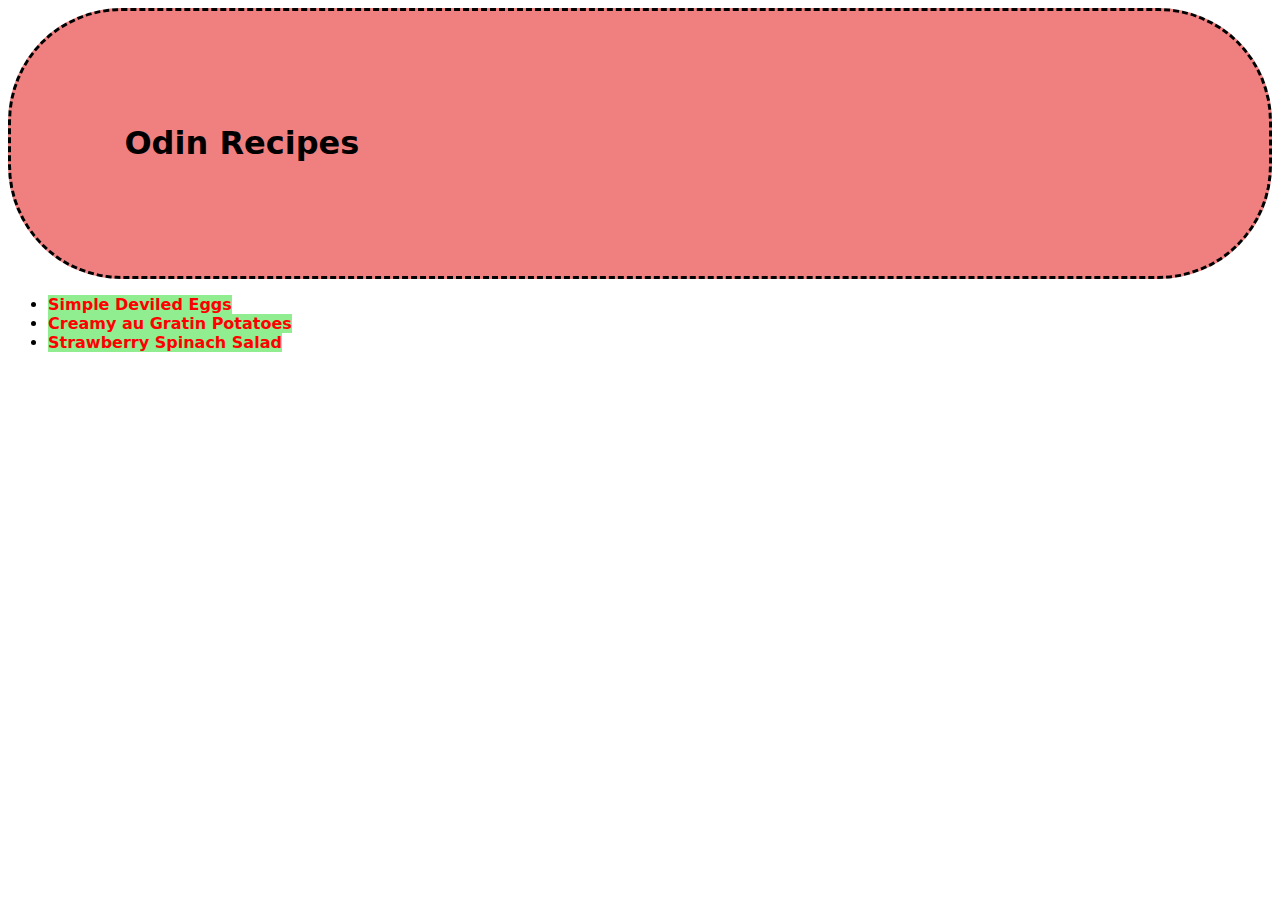
<file: index.html>
<!DOCTYPE html>
<html lang="en">
<head>
    <meta charset="UTF-8">
    <meta http-equiv="X-UA-Compatible" content="IE=edge">
    <meta name="viewport" content="width=device-width, initial-scale=1.0">
    <title>Odin Recipes</title>
   <link rel="stylesheet" href="styles.css">
</head>
<body>
    <h1>Odin Recipes</h1>
    <ul>
        <li><a href="recipes/simple_deviled_eggs.html">Simple Deviled Eggs</a></li>
        <li><a href="recipes/creamy_au_gratin_potatoes.html">Creamy au Gratin Potatoes</a></li>
        <li><a href="recipes/strawberry_spinach_salad.html">Strawberry Spinach Salad</a></li>
    </ul>
</body>
</html>
</file>
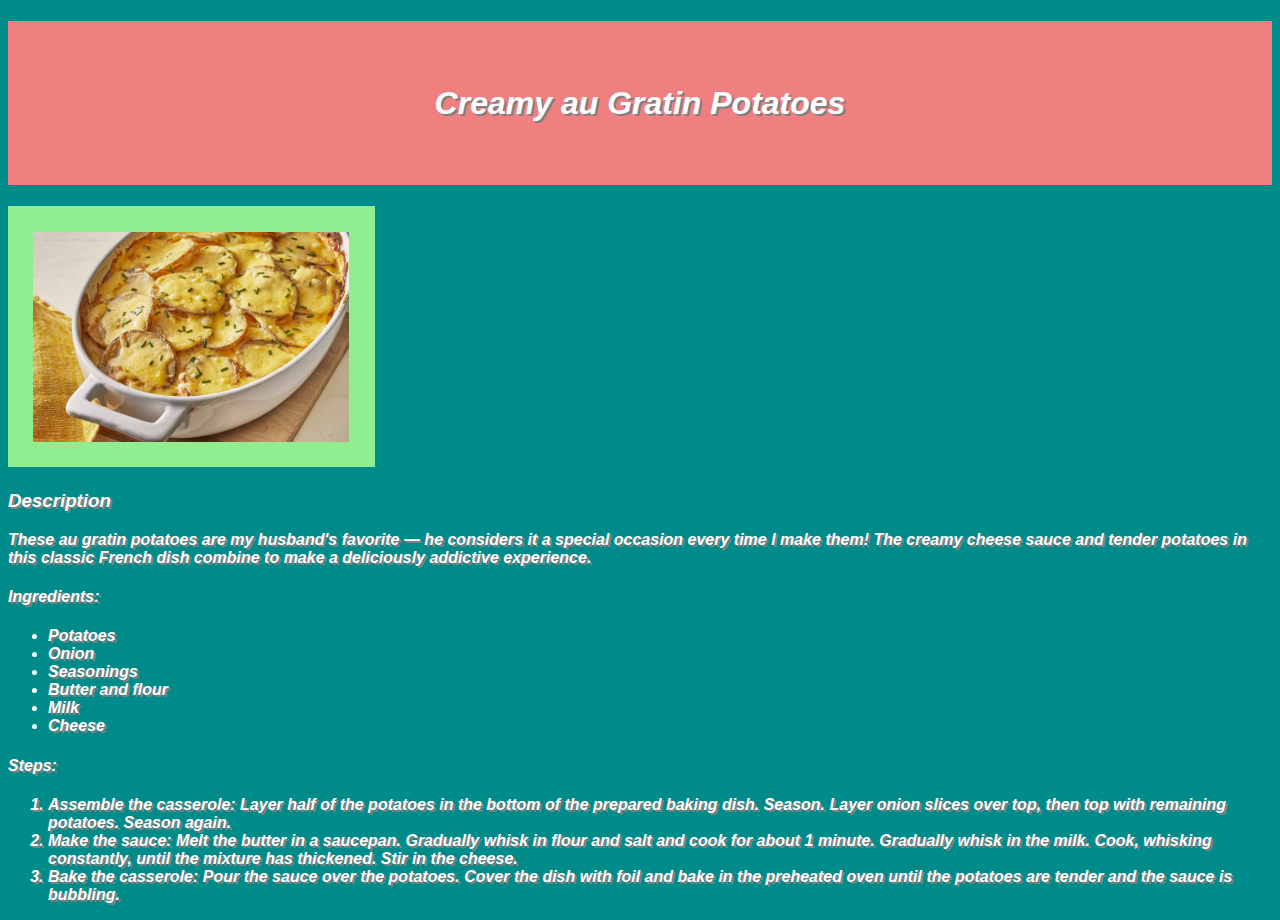
<file: recipes/creamy_au_gratin_potatoes.html>
<!DOCTYPE html>
<html lang="en">
<head>
    <meta charset="UTF-8">
    <meta http-equiv="X-UA-Compatible" content="IE=edge">
    <meta name="viewport" content="width=device-width, initial-scale=1.0">
    <title>Odin Recipes</title>
    <link rel="stylesheet" href="style.css">
    <style>
        img {
  max-width: 25%;
  height: auto;
}
    </style>
</head>
<body>
    <h1>Creamy au Gratin Potatoes</h1>
    <img src="potato.jpg" alt="image of the recipe">
<h3>Description</h3>
<p>These au gratin potatoes are my husband's favorite — he considers it a special occasion every time I make them! The creamy cheese sauce and tender potatoes in this classic French dish combine to make a deliciously addictive experience.</p>
<h4>Ingredients:</h4>
<ul>
    <li>Potatoes</li>
    <li>Onion</li>
    <li>Seasonings</li>
    <li>Butter and flour</li>
    <li>Milk</li>
    <li>Cheese</li>
</ul>
<h4>Steps:</h4>
<ol>
<li>Assemble the casserole: Layer half of the potatoes in the bottom of the prepared baking dish. Season. Layer onion slices over top, then top with remaining potatoes. Season again.</li>
<li>Make the sauce: Melt the butter in a saucepan. Gradually whisk in flour and salt and cook for about 1 minute. Gradually whisk in the milk. Cook, whisking constantly, until the mixture has thickened. Stir in the cheese.</li>
<li>Bake the casserole: Pour the sauce over the potatoes. Cover the dish with foil and bake in the preheated oven until the potatoes are tender and the sauce is bubbling.</li>
</ol>
</body>
</html>
</file>
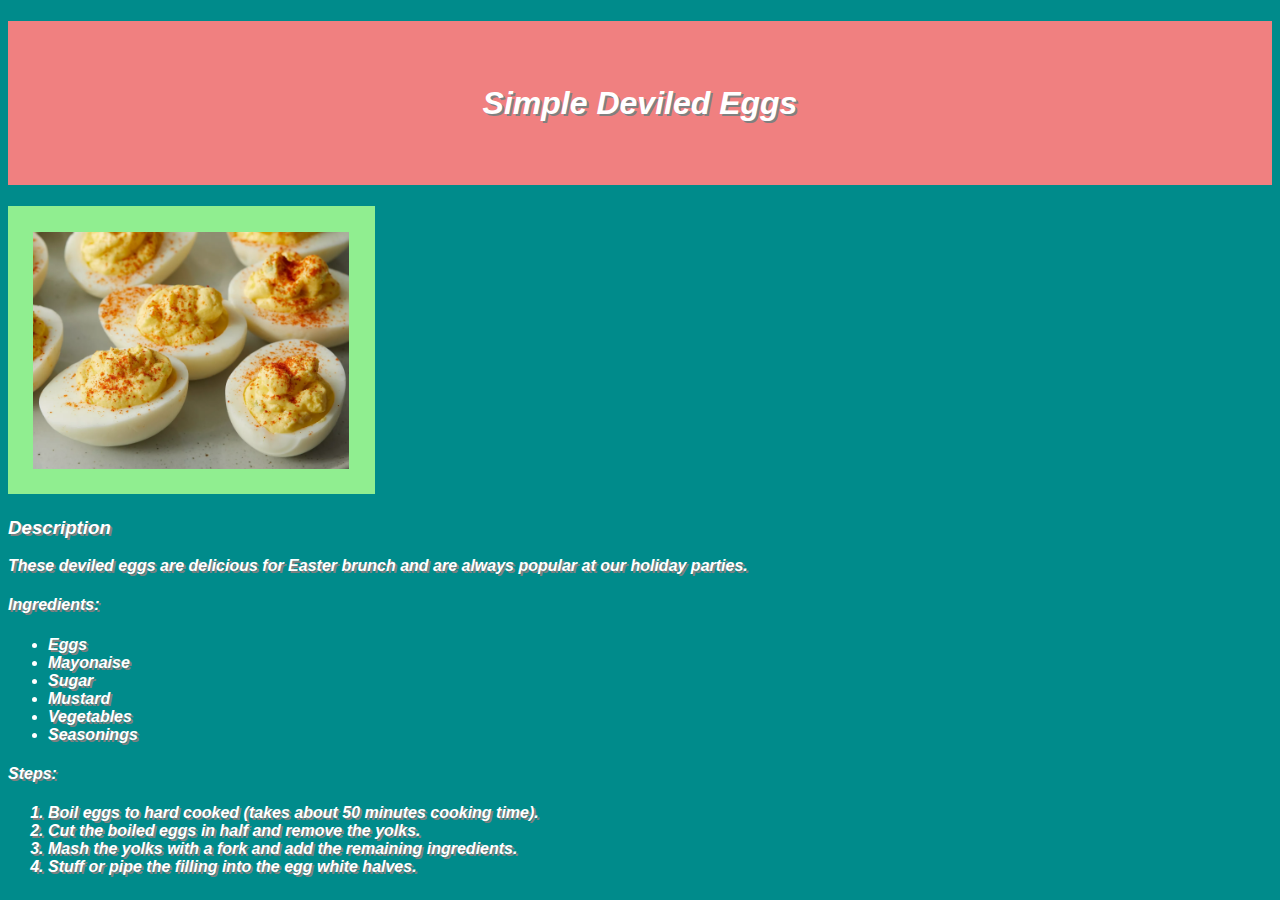
<file: recipes/simple_deviled_eggs.html>
<!DOCTYPE html>
<html lang="en">
<head>
    <meta charset="UTF-8">
    <meta http-equiv="X-UA-Compatible" content="IE=edge">
    <meta name="viewport" content="width=device-width, initial-scale=1.0">
    <title>Odin Recipes</title>
    <link rel="stylesheet" href="style.css">
    <style>
        img {
  max-width: 25%;
  height: auto;
}
    </style>
</head>
<body>
    <h1>Simple Deviled Eggs</h1>
    <img src="boiled_eggs.jpg" alt="image of the recipe">
<h3>Description</h3>
<p>These deviled eggs are delicious for Easter brunch and are always popular at our holiday parties. </p>
<h4>Ingredients:</h4>
<ul>
    <li>Eggs</li>
    <li>Mayonaise</li>
    <li>Sugar</li>
    <li>Mustard</li>
    <li>Vegetables</li>
    <li>Seasonings</li>
</ul>
<h4>Steps:</h4>
<ol>
<li>Boil eggs to hard cooked (takes about 50 minutes cooking time).</li>
<li>Cut the boiled eggs in half and remove the yolks.</li>
<li>Mash the yolks with a fork and add the remaining ingredients.</li>
<li>Stuff or pipe the filling into the egg white halves.</li>
</ol>
</body>
</html>
</file>
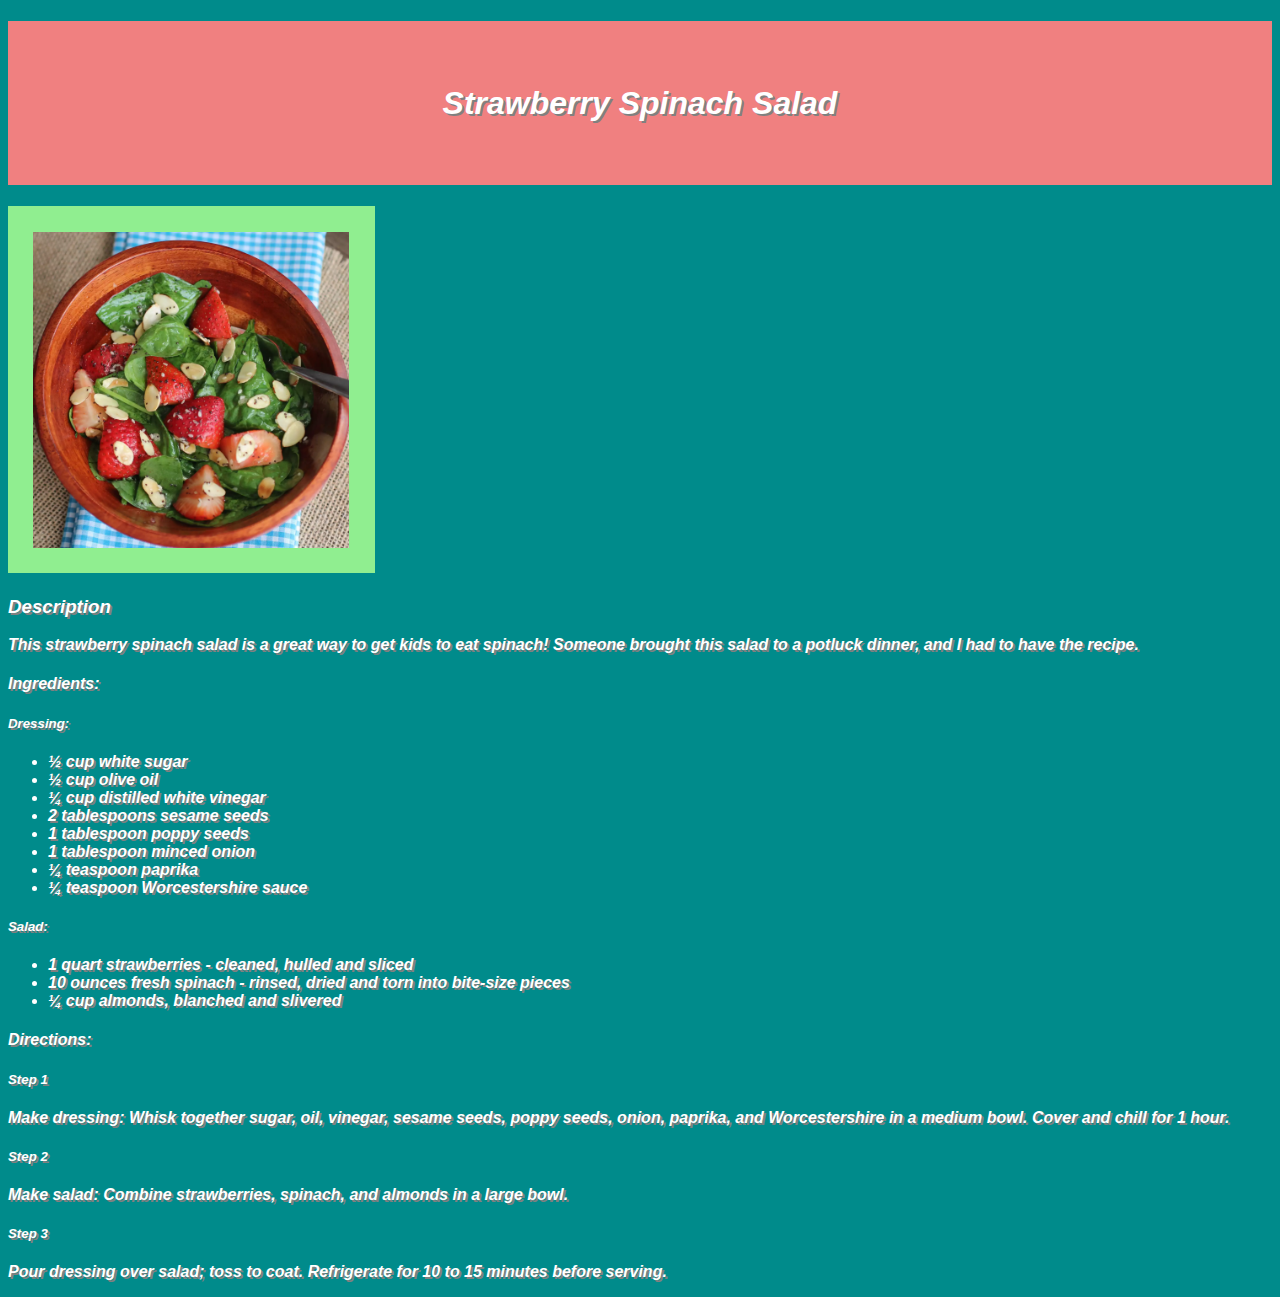
<file: recipes/strawberry_spinach_salad.html>
<!DOCTYPE html>
<html lang="en">
<head>
    <meta charset="UTF-8">
    <meta http-equiv="X-UA-Compatible" content="IE=edge">
    <meta name="viewport" content="width=device-width, initial-scale=1.0">
    <title>Odin Recipes</title>
    <link rel="stylesheet" href="style.css">
    <style>
        img {
  max-width: 25%;
  height: auto;
}
    </style>
</head>
<body>
    <h1>Strawberry Spinach Salad</h1>
    <img src="strawberry.jpg" alt="image of the recipe">
<h3>Description</h3>
<p>This strawberry spinach salad is a great way to get kids to eat spinach! Someone brought this salad to a potluck dinner, and I had to have the recipe. </p>
<h4>Ingredients:</h4>
<h5>Dressing:</h5>
<ul>
    <li>½ cup white sugar</li>
    <li>½ cup olive oil</li>
    <li>¼ cup distilled white vinegar</li>
    <li>2 tablespoons sesame seeds</li>
    <li>1 tablespoon poppy seeds</li>
    <li>1 tablespoon minced onion</li>
    <li>¼ teaspoon paprika</li>
    <li>¼ teaspoon Worcestershire sauce</li>
</ul>
<h5>Salad:</h5>
<ul>
    <li>1 quart strawberries - cleaned, hulled and sliced</li>
    <li>10 ounces fresh spinach - rinsed, dried and torn into bite-size pieces</li>
    <li>¼ cup almonds, blanched and slivered</li>
</ul>
<h4>Directions:</h4>
<h5>Step 1</h5>
<p>Make dressing: Whisk together sugar, oil, vinegar, sesame seeds, poppy seeds, onion, paprika, and Worcestershire in a medium bowl. Cover and chill for 1 hour.</p>
<h5>Step 2</h5>
<p>Make salad: Combine strawberries, spinach, and almonds in a large bowl.</p>
<h5>Step 3</h5>
<p>Pour dressing over salad; toss to coat. Refrigerate for 10 to 15 minutes before serving.</p>

</body>
</html>
</file>
<file: styles.css>
body{font-family: system-ui, -apple-system, BlinkMacSystemFont, 'Segoe UI', Roboto, Oxygen, Ubuntu, Cantarell, 'Open Sans', 'Helvetica Neue', sans-serif;}

a {text-decoration: none;
color: red;
background-color: lightgreen;
font-weight: bold;

}

a:hover{color: green;
background-color: lightcoral;}

h1{
    border-radius: 3cm;
    margin: auto;
    padding: 3cm;
    background-color: lightcoral;
    border-style: dashed;

}
</file>
<file: recipes/style.css>
body{
    font-family: Verdana, Geneva, Tahoma, sans-serif;
    background-color: darkcyan;
    color: white;
    font-weight: bold;
   font-style: oblique;
   text-shadow: 2px 2px grey
}

h1{
    background-color: lightcoral;
    padding: 5%;
    text-align: center;
}

img{
    width: 2000px;
    padding: 2%;
    background-color: lightgreen;
    flex:inherit;
    align-items: center;
}
</file>
